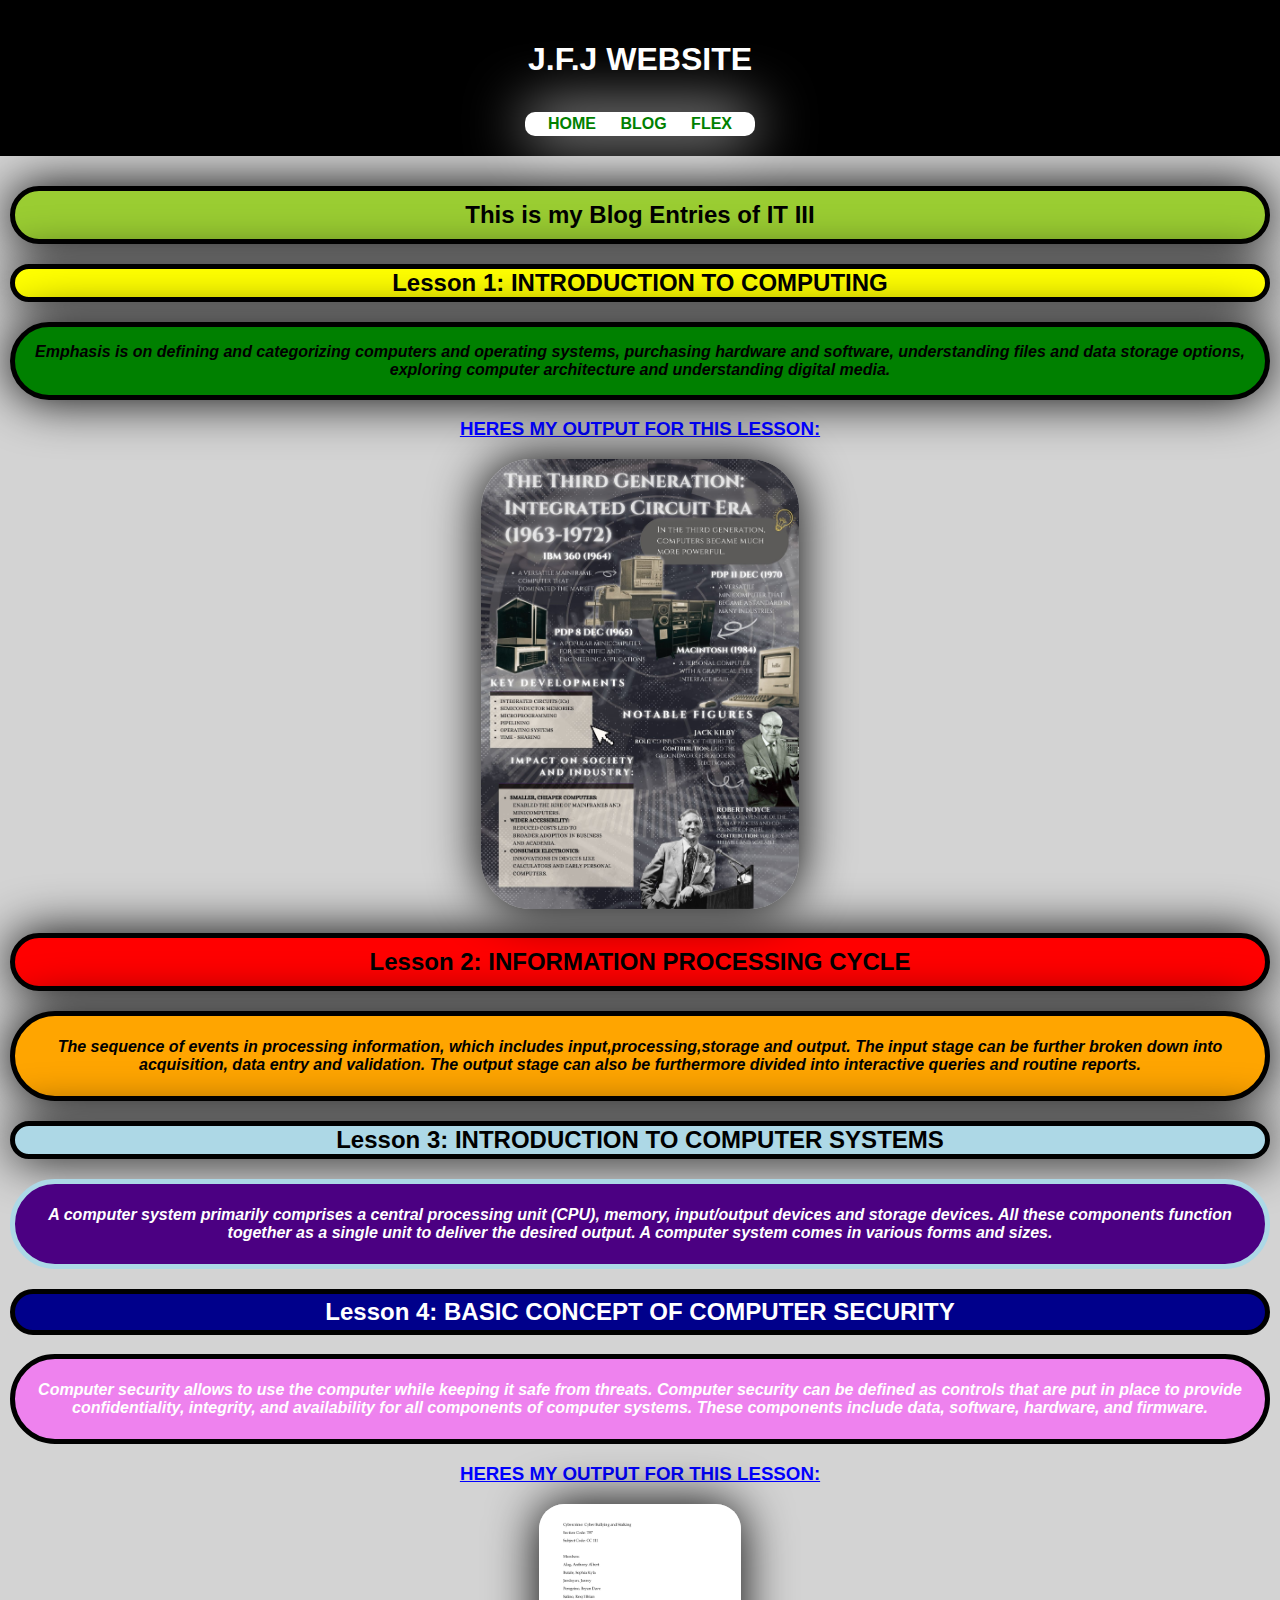
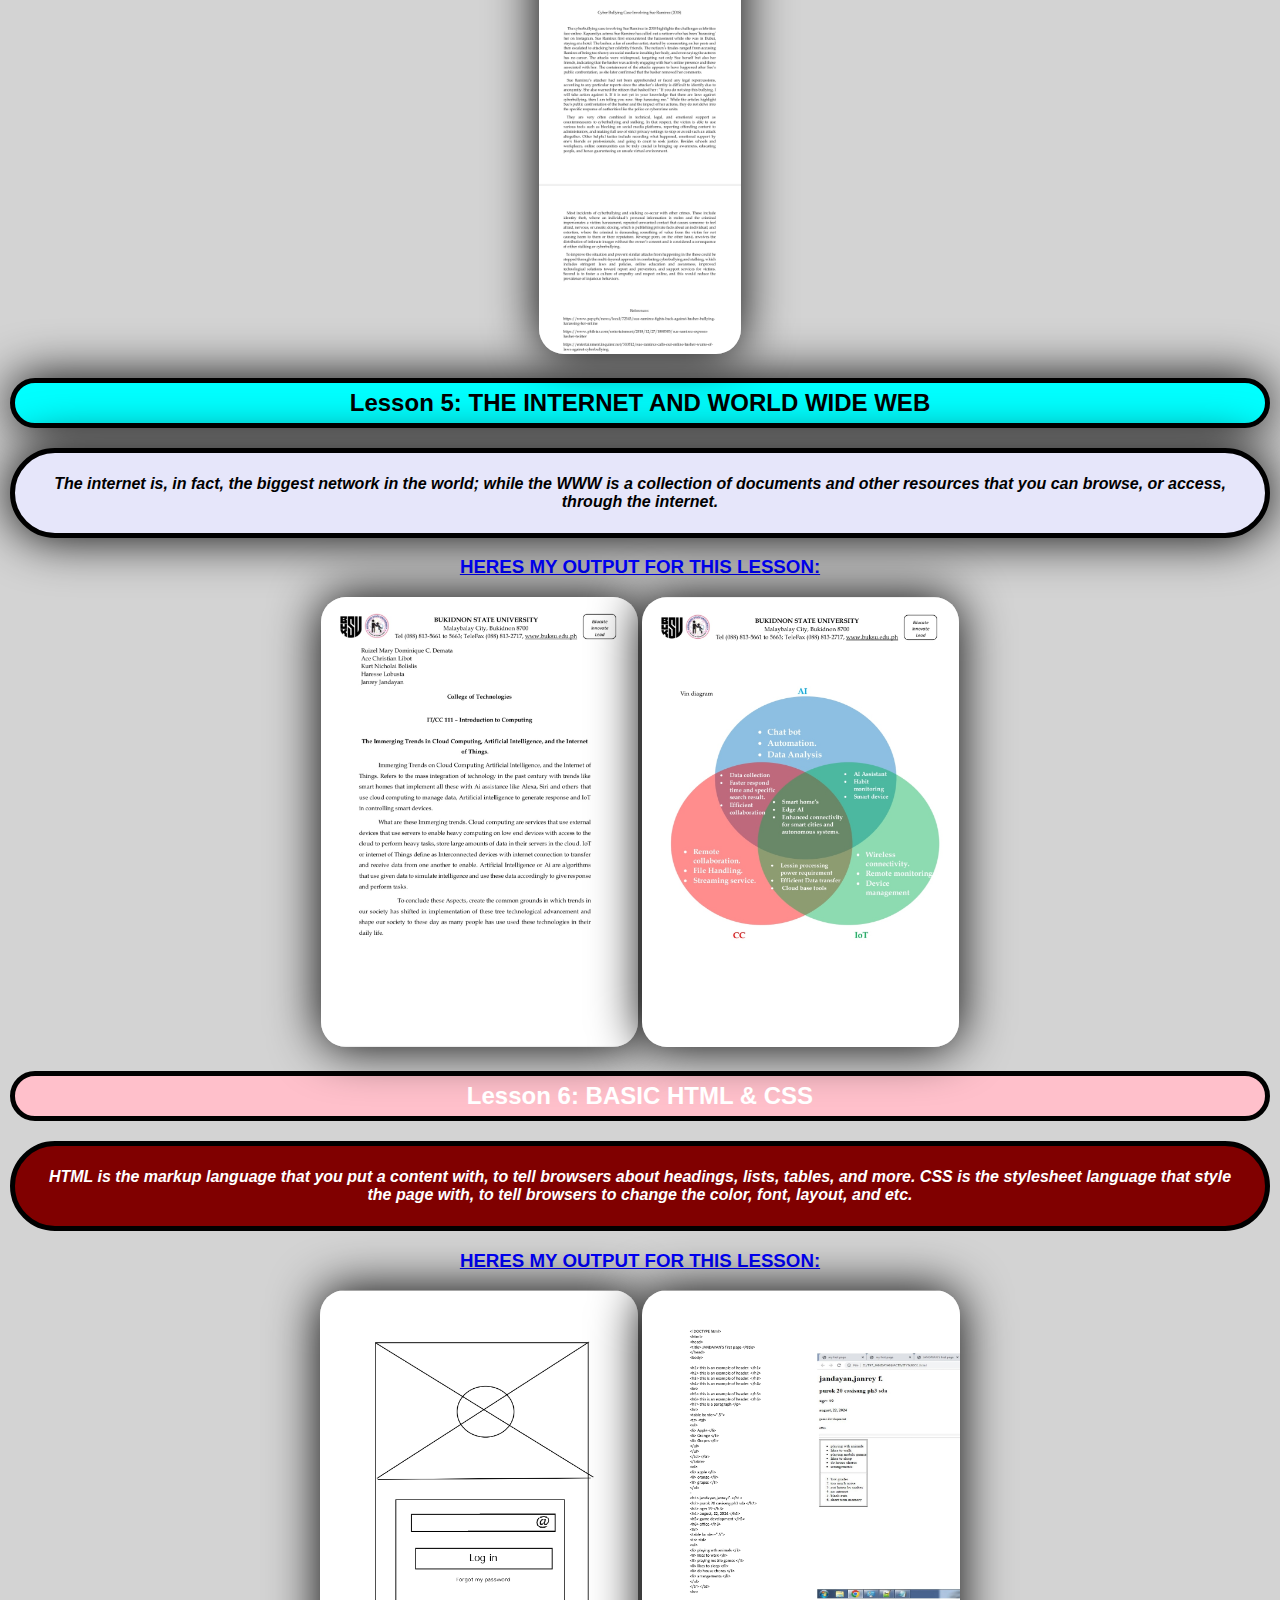
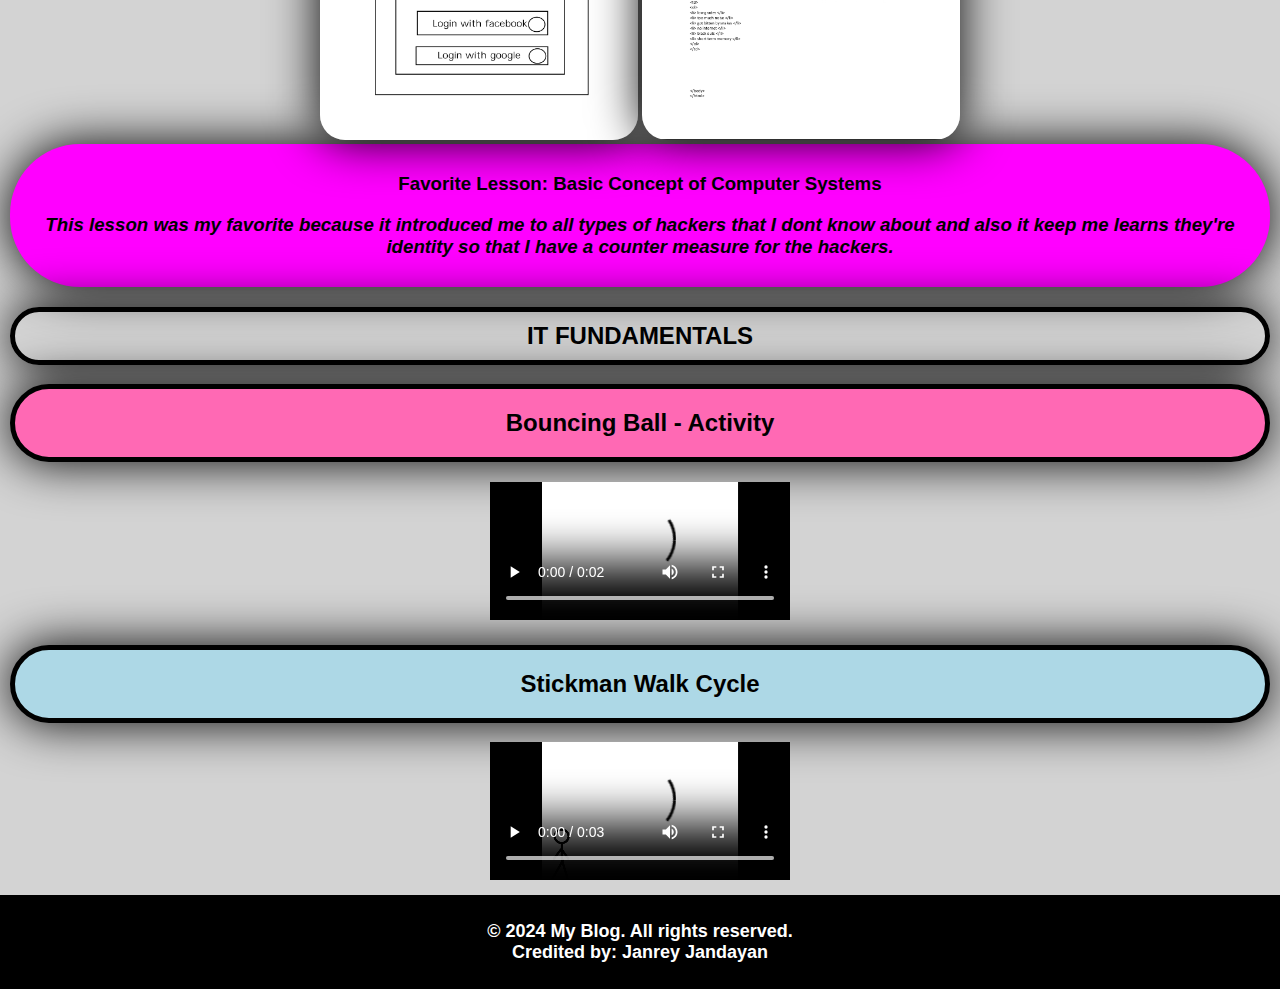
<file: blog.html>
<!DOCTYPE html>
<html lang="en">
<head>
    <meta charset="UTF-8">
    <meta name="viewport" content="width=device-width, initial-scale=1.0">
    <title>IT III Blog Entries</title>
    <link rel="stylesheet" href="style.css">
</head>
<body>
    <header>
        <h1><b>J.F.J WEBSITE</b></h1>
        <nav style="box-shadow: 0 0 60px;">
            <a href="index.html"><b>HOME</b></a>
            <a href="blog.html"><b>BLOG</b></a>
            <a href="flex.html"><b>FLEX</b></a>
        </nav>
    </header>

    <main style="height: 700;">
         <h2 style="border-radius: 80px;border: 5px solid black;background-color: yellowgreen;padding: 10px;box-shadow: 0 0 50px;"><b>This is my Blog Entries of IT III</b></h2>
        <h2 style="border-radius: 80px;border: 5px solid black;background-color: yellow;box-shadow: 0 0 50px;"><b>Lesson 1: INTRODUCTION TO COMPUTING</b></h2>
    <p style="border-radius: 80px;border: 5px solid black;background-color: green;padding: 16px;box-shadow: 0 0 50px;"><b><i>Emphasis is on defining and categorizing computers and operating systems, purchasing hardware and software, understanding files and data storage options, exploring computer architecture and understanding digital media.</i></b></p>
    <h3 style="text-decoration: underline;color: blue"><b>HERES MY OUTPUT FOR THIS LESSON:</b></h3>
        <img style="text-align: center;item-align: center;height: 50vh;border-radius: 50px;box-shadow: 0 0 50px;" src="Group4_Jandayan.jpg">
        <h2 style="padding: 10px;border-radius: 80px;border: 5px solid black;background-color: red;box-shadow: 0 0 50px;"><b>Lesson 2: INFORMATION PROCESSING CYCLE</b></h2>
    <p style="border-radius: 80px;border: 5px solid black;background-color: orange;padding: 22px;box-shadow: 0 0 50px;"><b><i>The sequence of events in processing information, which includes  input,processing,storage and output. The input stage can be further broken down into acquisition, data entry and validation. The output stage can also be furthermore divided into interactive queries and routine reports.</i></b></p>
        <h2 style="border-radius: 80px;border: 5px solid black;background-color: lightblue;box-shadow: 0 0 50px;"><b>Lesson 3: INTRODUCTION TO COMPUTER SYSTEMS</b></h2>
        <p style="border-radius: 80px;border: 5px solid lightblue;background-color: indigo;padding: 22px;color:white;"><b><i>A computer system primarily comprises a central processing unit (CPU), memory, input/output devices and storage devices. All these components function together as a single unit to deliver the desired output. A computer system comes in various forms and sizes.</i></b></p>
        <h2 style="border-radius: 80px;border: 5px solid black;background-color: darkblue;padding: 4px;color: white;"><b>Lesson 4: BASIC CONCEPT OF COMPUTER SECURITY</b></h2>
        <p style="border-radius: 80px;border: 5px solid black;background-color: violet;padding: 22px;color: white;"><b><i>Computer security allows to use the computer while keeping it safe from threats. Computer security can be defined as controls that are put in place to provide confidentiality, integrity, and availability for all components of computer systems. These components include data, software, hardware, and firmware.</i></b></p>
        <h3 style="text-decoration: underline;color: blue"><b>HERES MY OUTPUT FOR THIS LESSON:</b></h3>
        <img style="text-align: center;item-align: center;height: 50vh;border-radius: 25px;box-shadow: 0 0 50px;" src="cake.jpg">
        <h2 style="border-radius: 80px;border: 5px solid black;background-color: cyan;padding: 6px;color: black;box-shadow: 0 0 50px;"><b>Lesson 5: THE INTERNET AND WORLD WIDE WEB</b></h2>
        <p style="border-radius: 80px;border: 5px solid black;background-color: lavender;padding: 22px;color: black;box-shadow: 0 0 50px;"><b><i>The internet is, in fact, the biggest network in the world; while the WWW is a collection of documents and other resources that you can browse, or access, through the internet.</i></b></p>
        <h3 style="text-decoration: underline;color: blue"><b>HERES MY OUTPUT FOR THIS LESSON:</b></h3>
        <img style="text-align: center;item-align: center;height: 50vh;border-radius: 25px;box-shadow: 0 0 50px;" src="1.jpg">
        <img style="text-align: center;item-align: center;height: 50vh;border-radius: 25px;box-shadow: 0 0 50px;" src="2.jpg">
        <h2 style="border-radius: 80px;border: 5px solid black;background-color: pink;padding: 6px;color: white;"><b>Lesson 6: BASIC HTML & CSS</b></h2>
        <p style="border-radius: 80px;border: 5px solid black;background-color: maroon;padding: 22px;color: white;"><b><i>HTML is the markup language that you put a content with, to tell browsers about headings, lists, tables, and more. CSS is the stylesheet language that style the page with, to tell browsers to change the color, font, layout, and etc.</i></b></p>
        <h3 style="text-decoration: underline;color: blue"><b>HERES MY OUTPUT FOR THIS LESSON:</b></h3>
        <img style="text-align: center;item-align: center;height: 50vh;border-radius: 25px;box-shadow: 0 0 50px;" src="Screenshot_20241122_182858.jpg">
        <img style="text-align: center;item-align: center;height: 50vh;border-radius: 25px;box-shadow: 0 0 50px;" src="Screenshot_20241122_181608.jpg">
        <div style="box-shadow: 0 0 50px;" class="lesson-highlight">
      <h3>Favorite Lesson: Basic Concept of Computer Systems</h3>
      <h3><i>This lesson was my favorite because it introduced me to all types of hackers that I dont know about and also it keep me learns they're identity so that I have a counter measure for the hackers.</i></h3>
    </div> 
    <h2 style="border-radius: 80px;border: 5px solid black;background-color: bluegreen;padding: 10px;box-shadow: 0 0 50px;"><b>IT FUNDAMENTALS</b></h2>
    <h2 style="padding:20px;border-radius: 80px;border: 5px solid black;background-color: hotpink;box-shadow: 0 0 50px;"><b>Bouncing Ball - Activity</b></h2>
    <video id="myVideo" width="300px" height="auto" controls>
    <source src="ball.mp4" type="video/mp4">
  </video>
    <h2 style="item-align:center;padding: 20px;border-radius: 80px;border: 5px solid black;background-color: lightblue;box-shadow: 0 0 50px;"><b>Stickman Walk Cycle</b></h2>
    <video id="myVideo" width="300px" height="auto" controls>
    <source src="stick.mp4" type="video/mp4">
  </video>
    </main>

    <footer>
        <p style="font-size: 18px;bottom: 0;">
      <b>&copy; 2024 My Blog. All rights reserved.
      <br>
      Credited by: Janrey Jandayan
      <br>
      </b>
    </p>
    </footer>
</body>
</html>
</file>
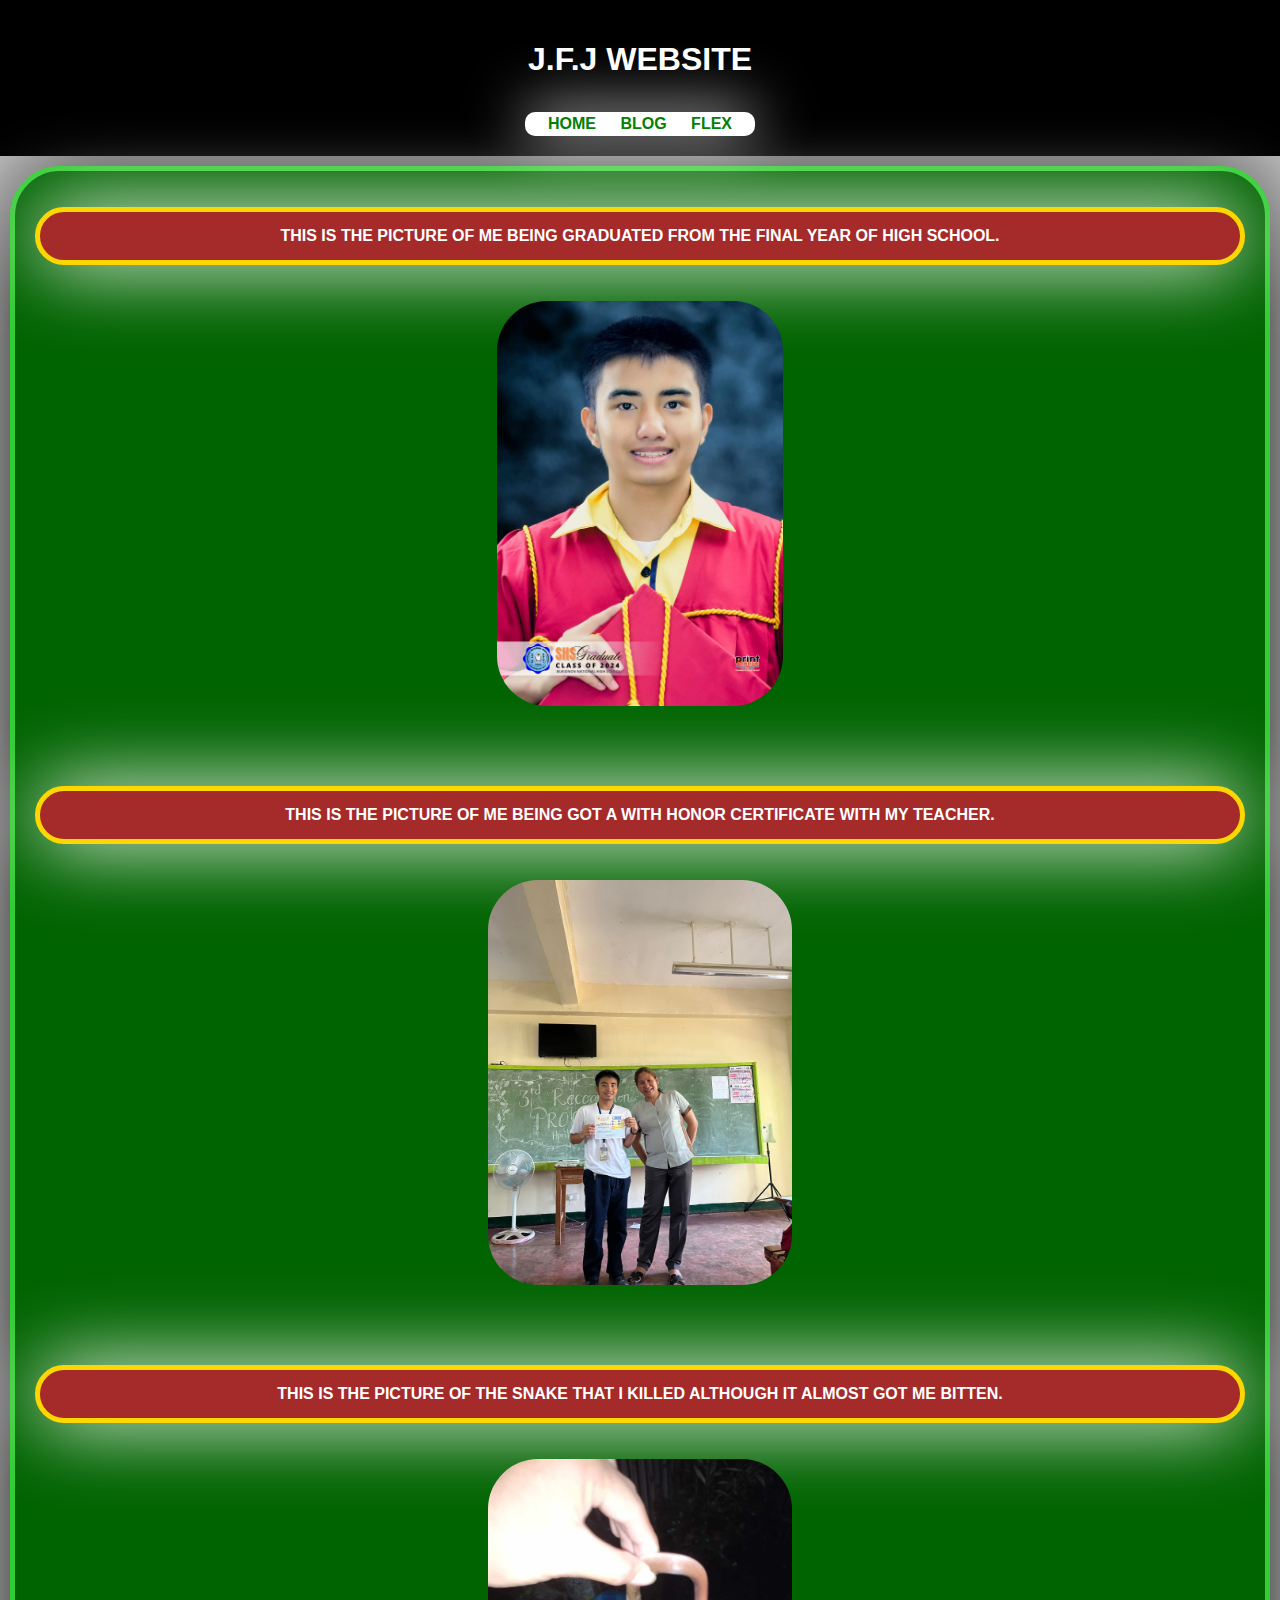
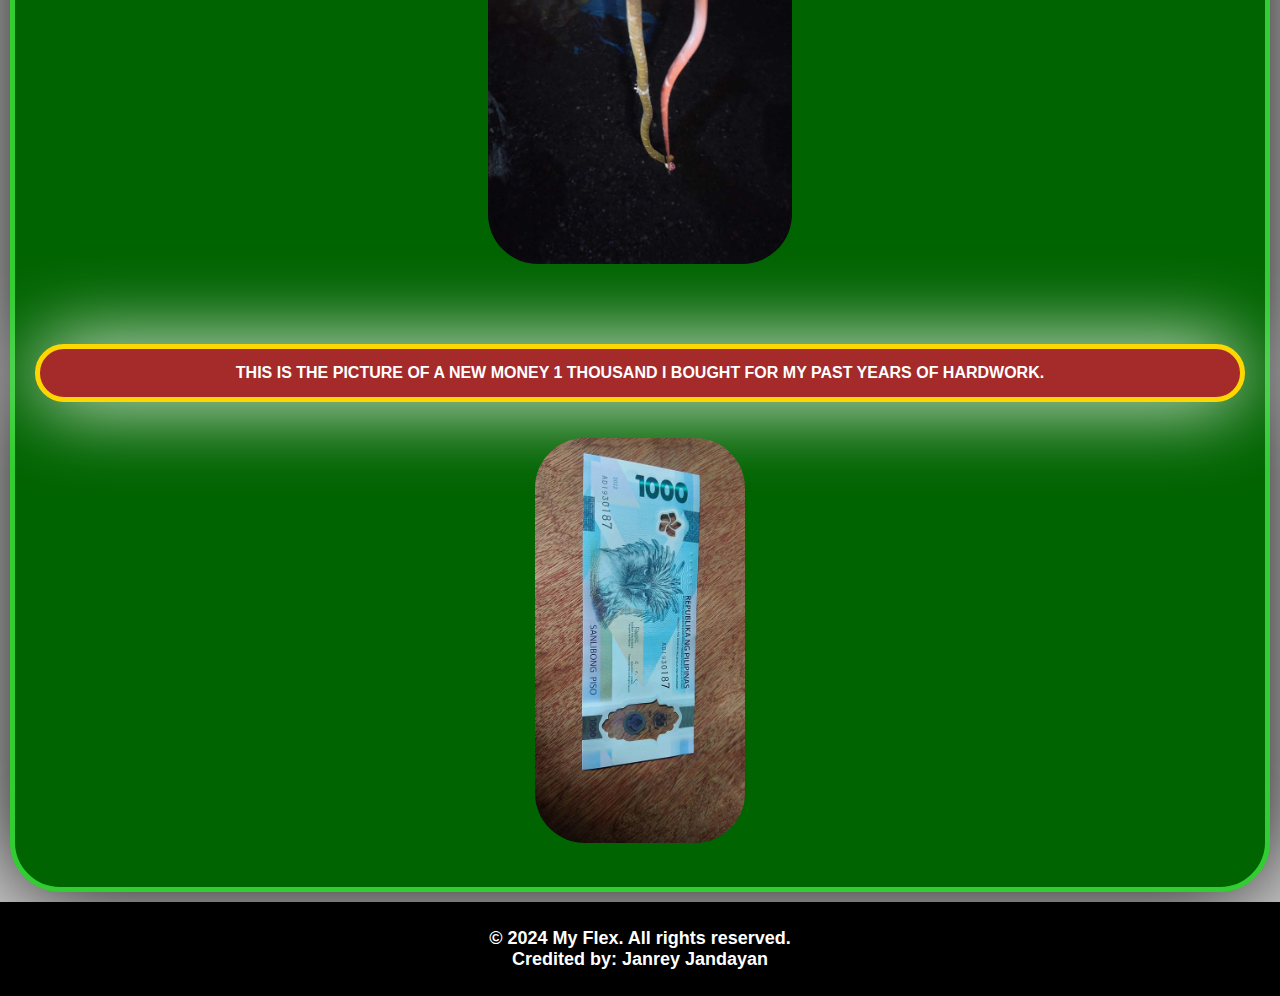
<file: flex.html>
<!DOCTYPE html>
<html lang="en">
<head>
    <meta charset="UTF-8">
    <meta name="viewport" content="width=device-width, initial-scale=1.0">
    <title>Flex Page</title>
    <link rel="stylesheet" href="style.css">
</head>
<body>
    <header>
        <h1>J.F.J WEBSITE</h1>
        <nav style="box-shadow: 0 0 60px;">
            <a href="index.html"><b>HOME</b></a>
            <a href="blog.html"><b>BLOG</b></a>
            <a href="flex.html"><b>FLEX</b></a>
        </nav>
    </header>

    <main>
            <div class="container">
    <div class="item"><p style="color:white;text-align:center;border-radius: 50px;border: 5px solid gold;padding: 15px;background-color: brown;box-shadow: 0 0 80px;"><b>THIS IS THE PICTURE OF ME BEING GRADUATED FROM THE FINAL YEAR OF HIGH SCHOOL.</b></p><img src="meee.jpeg"></div>
    
    <div class="item"><p style="color:white;text-align:center;border-radius: 50px;border: 5px solid gold;padding: 15px;background-color: brown;box-shadow: 0 0 80px;"><b>THIS IS THE PICTURE OF ME BEING GOT A WITH HONOR CERTIFICATE WITH MY TEACHER.</b></p><img src="meee2.jpeg"></div>
    
    <div class="item"><p style="color:white;text-align:center;border-radius: 50px;border: 5px solid gold;padding: 15px;background-color: brown;box-shadow: 0 0 80px;"><b>THIS IS THE PICTURE OF THE SNAKE THAT I KILLED ALTHOUGH IT ALMOST GOT ME BITTEN.</b></p><img src="meee3.jpeg"></div>
    
    <div class="item"><p style="color:white;text-align:center;border-radius: 50px;border: 5px solid gold;padding: 15px;background-color: brown;box-shadow: 0 0 80px;"><b>THIS IS THE PICTURE OF A NEW MONEY 1 THOUSAND I BOUGHT FOR MY PAST YEARS OF HARDWORK.</b></p><img src="meee4.jpeg"></div>
    </main>

    <footer>
        <p style="font-size: 18px;bottom: 0;">
      <b>&copy; 2024 My Flex. All rights reserved.
      <br>
      Credited by: Janrey Jandayan
      <br>
    </footer>
</body>
</html>
</file>
<file: style.css>
body {
    font-family: sans-serif;
    margin: 0;
    padding: 0;
}

header {
    background-color: black;
    padding: 20px;
    text-align: center;
    color: white;
}

nav {
    background-color: white;
    padding: 3px 13px;
    align-items: center;
    display: inline-block;
    margin: auto;
    justify-content: space-between;
    border-radius: 10px;    
    margin-top: 12px;
}

nav a {
    text-decoration: none;
    color: green;
    margin: 0 10px;
}

main {
    padding: 10px;
    text-align: center;
    background-color: lightgray;
    background-position: center;
    background-size: cover;
}
footer {
  background-color: black;
  text-align: center;
  padding: 8px;
  color: white;
  bottom: 0;
  background-position: fixed;
}
.home span {
    color: green;
}
.icons a {
    text-decoration: none;
    color: black;
}
.icons ion-icon {
    margin-left: 7%;
    text-align: center;
    font-size: 50px;
}
.icons ion-icon:hover {
    color: blue;
}
.index-container {
    justify-content: space-around;
}
.index-item {
    padding: 18px;
    margin: 10px;
    background-color: orange;
    border-radius: 80px;
}
.myself {
    padding: 22px;
    margin: 12px;
    background-color:  lightblue;
    border-radius: 80px;
}
.myslf img {
    padding: 10px;
    margin: 12px;
    background-color: lightgreen;
    border-radius: 10px;
}
.lesson-highlight {
      background-color: magenta;
      padding: 10px;
      margin-bottom: 20px;
      border-radius: 70px;
}
img {
  transition: transform 1s ease; 
}

img:hover {
  transform: scale(1.3); 
  cursor: pointer; 
}
.icons {
    transition: transform 1s ease; 
}
.icons:hover {
    transform: scale(1.3); 
    cursor: pointer; 
}
.container {
    display: flex;
    flex-wrap: wrap;
    width: auto;
    border: 5px solid limegreen;
    align-items: center;
    background-position: center;
    border-radius: 50px;
    box-shadow:0 0 100px;
    background-color: darkgreen;
    height: 
}
.item {
    width: 250vh;
    margin: 20px;
    align-items: center;
    height: auto;
}
.item img {
    width: auto;
    height: auto;
    margin: 20px;
    height: 45vh;
    background-position: center;
    border-radius: 50px;
}
</file>
